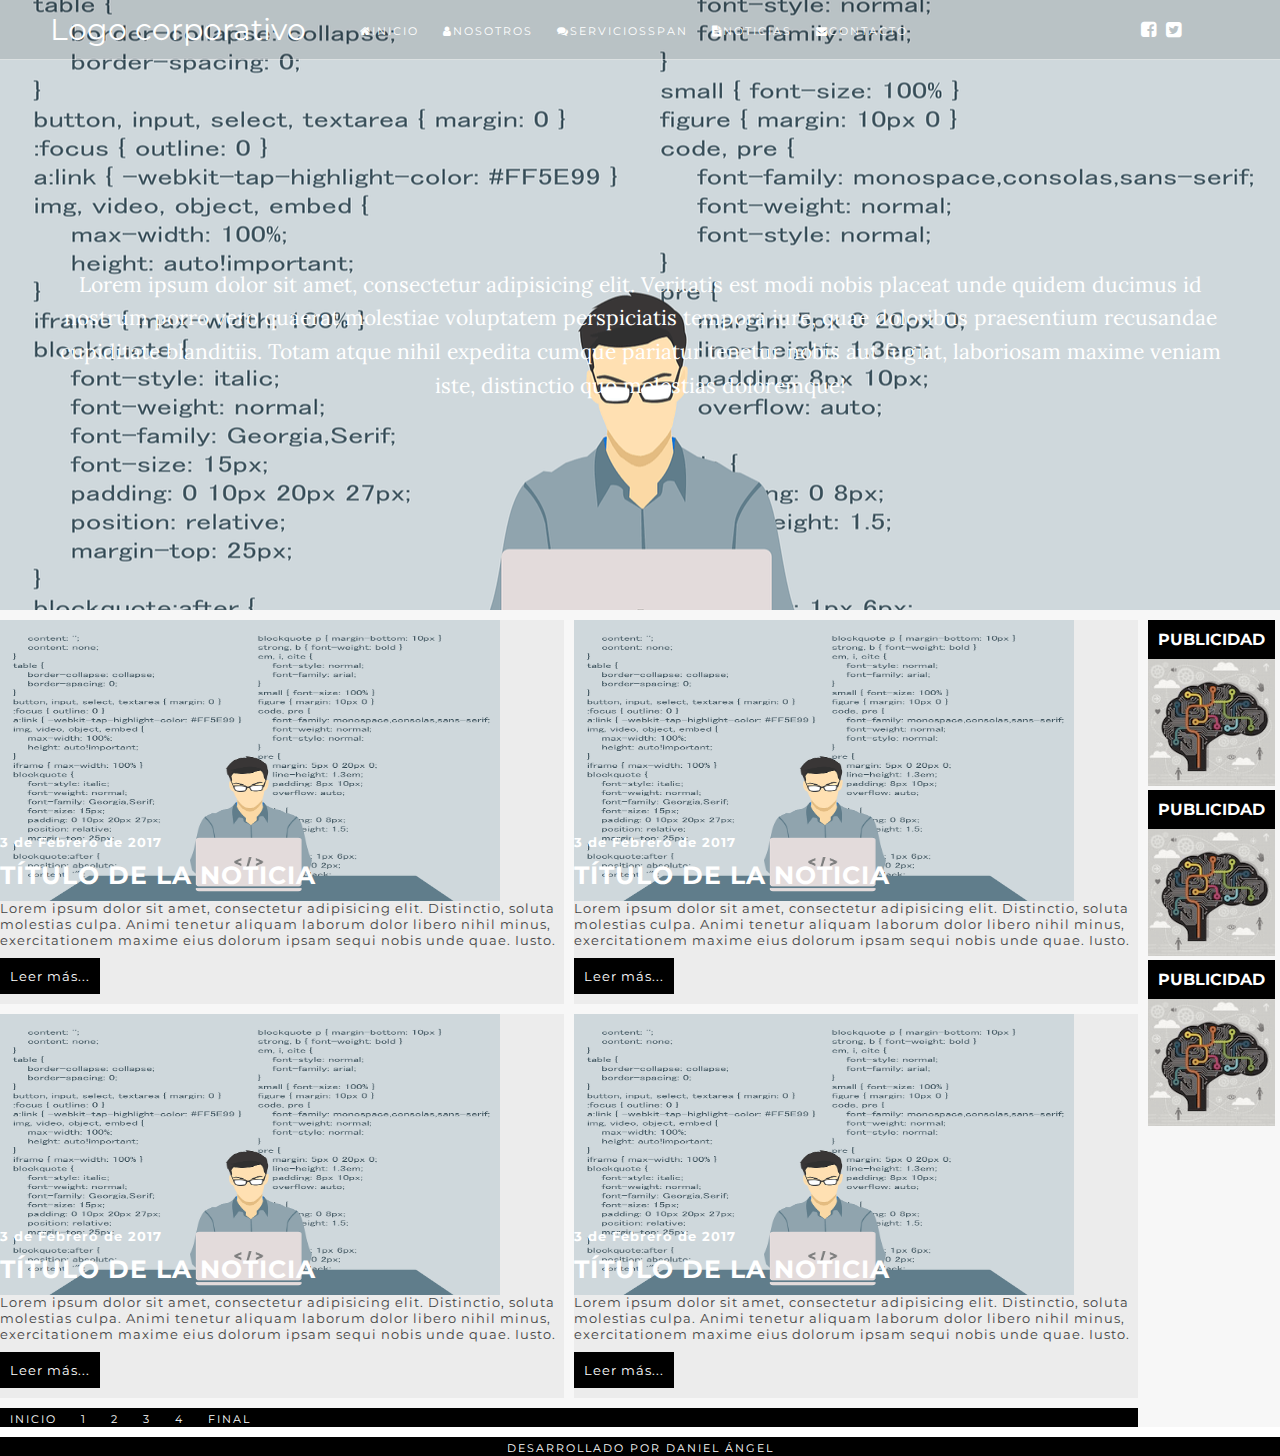
<file: index.html>
<!DOCTYPE html>
<html lang="es">
<head>
    <meta charset="UTF-8">
    <title>Flexbox práctica (2) </title>
    <meta name="viewport" content="width=device-width, user-scalable=no, initial-scale=1.0, maximum-scale=1.0, minimum-scale=1.0">
    <link rel="stylesheet" href="https://maxcdn.bootstrapcdn.com/font-awesome/4.7.0/css/font-awesome.min.css">
    <link href="https://fonts.googleapis.com/css?family=Lora|Montserrat" rel="stylesheet">
    <link rel="stylesheet" href="css/estilos.css">
</head>
<body>
   <div class="padre">
       <header class="header">
           <div class="menu margen-interno">
               <div class="logo">
                   <a href="index.html">Logo corporativo</a>
               </div>
               <nav class="nav">
                    <a href="#"><i class="fa fa-home" aria-hidden="true"></i><span class="off">Inicio</span></a>
                    <a href="#"><i class="fa fa-user" aria-hidden="true"></i><span class="off">Nosotros</span></a>
                   <a href="#"><i class="fa fa-comments" aria-hidden="true"></i><span class="off">Serviciosspan</span></a>
                    <a href="#"><i class="fa fa-file-text" aria-hidden="true"></i><span class="off">Noticias</span></a>
                    <a href="#"><i class="fa fa-envelope" aria-hidden="true"></i><span class="off">Contacto</span></a>
               </nav>
               <div class="social">
                   <div>
                       <a href="#"><i class="fa fa-facebook-square" aria-hidden="true"></i></a>
                   </div>
                   <div>
                       <a href="#"><i class="fa fa-twitter-square" aria-hidden="true"></i></a>
                   </div>
               </div>
           </div>
           <div class="texto-principal margen-interno">
               <h1>Lorem ipsum dolor sit amet, consectetur adipisicing elit. Veritatis est modi nobis placeat unde quidem ducimus id nostrum porro vero quaerat molestiae voluptatem perspiciatis tempora iure, quae doloribus praesentium recusandae cupiditate blanditiis. Totam atque nihil expedita cumque pariatur tenetur nobis aut fugiat, laboriosam maxime veniam iste, distinctio quo molestias doloremque!</h1>
           </div>
       </header>
       <section class="section">
           <div class="articulos">
               <article class="article">
                   <img src="imagenes/webmaster.png" alt="" style="width:500px; height:281px;">
                   <h3>3 de Febrero de 2017</h3>
                   <h2>Título de la noticia</h2>
                   <p>Lorem ipsum dolor sit amet, consectetur adipisicing elit. Distinctio, soluta molestias culpa. Animi tenetur aliquam laborum dolor libero nihil minus, exercitationem maxime eius dolorum ipsam sequi nobis unde quae. Iusto.</p>
                   <a href="#">Leer más...</a>
               </article>
               <article class="article">
                   <img src="imagenes/webmaster.png" alt="" style="width:500px; height:281px;">
                   <h3>3 de Febrero de 2017</h3>
                   <h2>Título de la noticia</h2>
                   <p>Lorem ipsum dolor sit amet, consectetur adipisicing elit. Distinctio, soluta molestias culpa. Animi tenetur aliquam laborum dolor libero nihil minus, exercitationem maxime eius dolorum ipsam sequi nobis unde quae. Iusto.</p>
                   <a href="#">Leer más...</a>
               </article>
               <article class="article">
                   <img src="imagenes/webmaster.png" alt="" style="width:500px; height:281px;">
                   <h3>3 de Febrero de 2017</h3>
                   <h2>Título de la noticia</h2>
                   <p>Lorem ipsum dolor sit amet, consectetur adipisicing elit. Distinctio, soluta molestias culpa. Animi tenetur aliquam laborum dolor libero nihil minus, exercitationem maxime eius dolorum ipsam sequi nobis unde quae. Iusto.</p>
                   <a href="#">Leer más...</a>
               </article>
               <article class="article">
                   <img src="imagenes/webmaster.png" alt="" style="width:500px; height:281px;">
                   <h3>3 de Febrero de 2017</h3>
                   <h2>Título de la noticia</h2>
                   <p>Lorem ipsum dolor sit amet, consectetur adipisicing elit. Distinctio, soluta molestias culpa. Animi tenetur aliquam laborum dolor libero nihil minus, exercitationem maxime eius dolorum ipsam sequi nobis unde quae. Iusto.</p>
                   <a href="#">Leer más...</a>
               </article>
               <nav class="navegacion">
                   <a href="#">Inicio</a>
                   <a href="#">1</a>
                   <a href="#">2</a>
                   <a href="#">3</a>
                   <a href="#">4</a>
                   <a href="#">Final</a>
               </nav>
            </div>
            <aside class="aside">
                <div class="publicidad">
                   <h4>Publicidad</h4>
                   <img src="imagenes/logo.png" alt=""> 
                </div>
                <div class="publicidad">
                   <h4>Publicidad</h4>
                   <img src="imagenes/logo.png" alt=""> 
                </div>
                <div class="publicidad">
                   <h4>Publicidad</h4>
                   <img src="imagenes/logo.png" alt=""> 
                </div>
            </aside>
       </section>
       <footer class="footer margen-interno">
           <nav class="pie">
               <a href="#">Desarrollado por Daniel Ángel</a>
           </nav>
       </footer>
   </div>
    
</body>
</html>
</file>
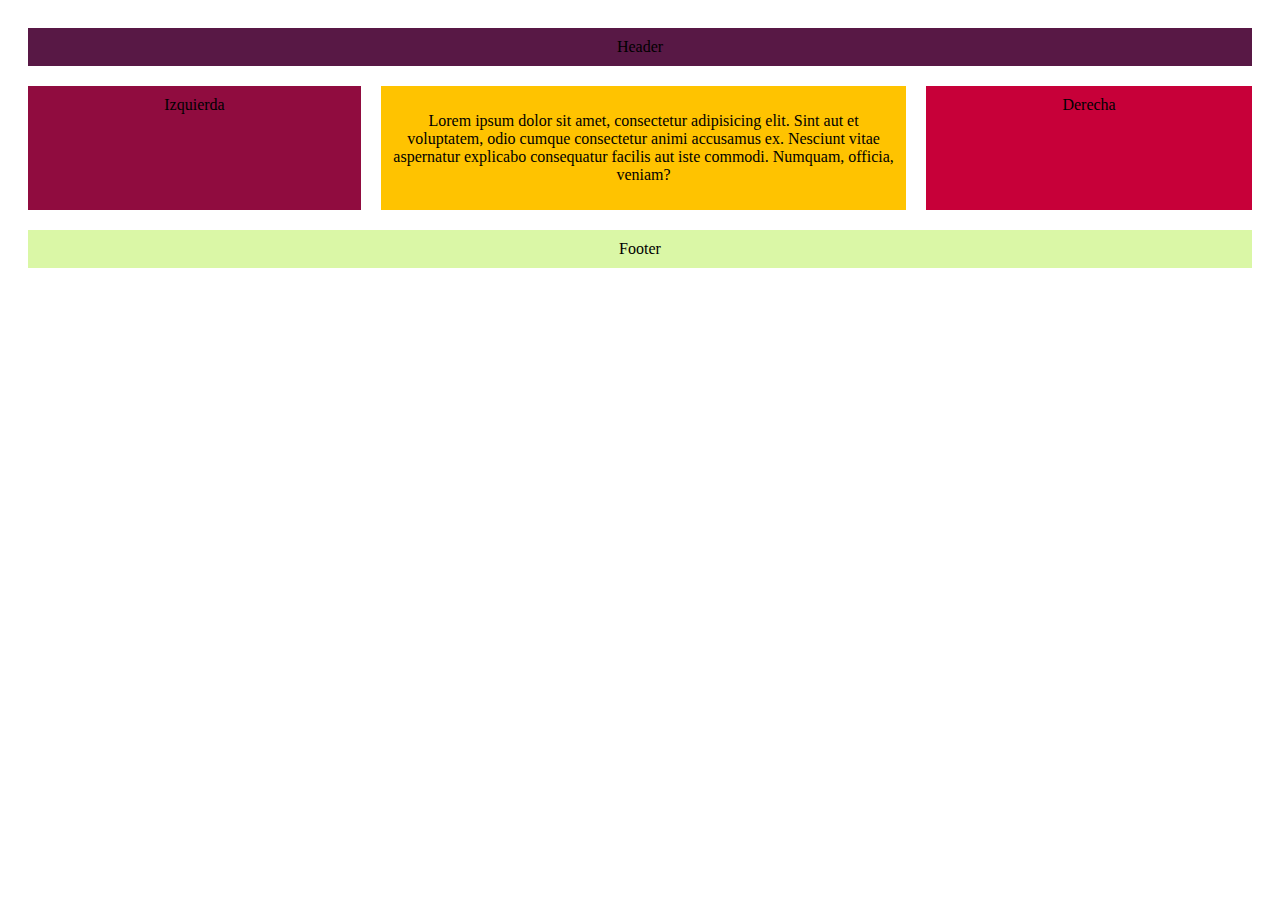
<file: index2.html>
<!DOCTYPE html>
<html lang="en">
<head>
    <meta charset="UTF-8">
    <title>Ejemplo (1) Flexbox</title>
    <meta name="viewport" content="width=device-width, user-scalable=no, initial-scale=1.0, maximum-scale=1.0, minimum-scale=1.0">
    <link rel="stylesheet" href="css/estilos2.css">
</head>
<body>
    <div class="padre">
        <header class="header">Header</header>
        <article class="articulo">
            <p>Lorem ipsum dolor sit amet, consectetur adipisicing elit. Sint aut et voluptatem, odio cumque consectetur animi accusamus ex. Nesciunt vitae aspernatur explicabo consequatur facilis aut iste commodi. Numquam, officia, veniam?</p>
        </article>
        <aside class="aside izquierda">Izquierda</aside>
        <aside class="aside derecha">Derecha</aside>
        <footer class="footer">Footer</footer>
    </div>
</body>
</html>
</file>
<file: css/estilos.css>
*{
    margin: 0px;
    padding: 0px;
    box-sizing: border-box;
}
body {
    font-family: 'Montserrat', sans-serif;
}
a {
    text-decoration: none;
}
.padre{
    display:flex;
    flex-flow: column nowrap;
}
.margen-interno {
    padding: 0 50px;
}
.header{
    background: url(../imagenes/webmaster.png);
    background-position: center;
    background-attachment: contain;
    background-size: cover;
    display: flex;
    flex-flow: column nowrap;
}
.menu{
    background: rgba(0, 0, 0, .1);
    display:flex;
    flex-flow: row nowrap;
    height: 60px;
    align-items: center;
    border-bottom: 1px solid rgba(255, 255, 255, .5);
}
.logo{
    flex: 1 1 auto;
}
.logo a {
    color: #fff;
    font-size: 30px;
}
.logo a:hover {
    color: #343434;
}
.nav{
    flex: 5 1 auto;
}
.nav a {
    color: #fff;
    font-size: 11px;
    text-transform: uppercase;
    padding: 0 10px;
    letter-spacing: 2px;
}
.nav a:hover {
    color: #343434;
}
.social{
    flex: 1 1 auto;
    display: flex;
}
.social a {
    font-size: 18px;
    color: #fff;
    padding: 0 5px;
}
.social a:hover {
    color: #343434;
}
.texto-principal{
/*    background:#AA96DA;*/
    height: 550px;
    display: flex;
    align-items: center;
}
h1{
    font-family: 'Lora', serif;
    font-size: 21px;
    color: #fff;
    font-weight: 300;
    text-align: center;
    line-height: 1.6;
}
.section{
    background: #f7f7f7;
    display: flex;
}
.articulos{
    background: #f7f7f7;
    flex: 2 1 auto;
    display: flex;
    flex-flow: row wrap;
}
.article{
    flex: 1 1 40%;
    color: #444;
    font-size: 13px;
    letter-spacing: 1px;
    margin: 10px 10px 0 0px; 
    flex: 1 1 45%;
    background: #ececec;
}
.article img {
    width: 100%;
}
.article a {
    color: #fff;
    font-size: 13px;
    padding: 10px;
    background: #000;
    margin: 10px 0;
    display: inline-block;
}
.article a:hover {
    background: #546cc3;
}
h3 {
    color: #fff;
    font-size: 13px;
    padding: 10px 0;
    margin-top: -80px;
}
h2 {
    font-size: 25px;
    text-transform: uppercase;
    padding: 0px 0 10px 0;
    color: #fff;
}
.navegacion{
    background:#000;
    flex: 1 1 100%;
    margin: 10px 10px 0 0px;
}
.navegacion a {
    color: #fff;
    font-size: 11px;
    text-transform: uppercase;
    padding: 0 10px;
    letter-spacing: 2px;
}
.aside{
/*    background: #903749;*/
    flex: 1 1 auto;
    margin: 10px 5px 10px 0;
}
.aside img {
    width: 100%;
}
h4 {
    background: #000;
    color: #fff;
    padding: 10px;
    text-transform: uppercase;
}
.publicidad{
/*    background:#53354A;*/
}
.footer{
    background: #000;
    display: flex;
    justify-content: center;
    margin-top: 10px;
}
.pie{
/*    background:#311D3F;*/
    text-align: center;
}
.pie a{
    color: #fff;
    font-size: 11px;
    text-transform: uppercase;
    padding: 0 10px;
    letter-spacing: 2px;
}

@media all and (max-width: 1120px){
    .section {
        flex-direction: column;
    }
    .menu {
        flex-direction: column;
        height: auto;
    }
    .aside{
        display: flex;
        justify-content: center;
    }
    h1 {
        font-size: 15px;
    }
    .texto-principal {
        height: 450px;
    }
}

@media all and (max-width: 772px) {
    .articulos {
        flex-direction: column;
    }
}
@media all and (max-width: 690px) {
    .off{
        display: none;
    }
    .nav a {
        font-size: 25px;
    } 
}
@media all and (max-width: 400px) {
    .aside {
        flex-direction: column;
    }
}
</file>
<file: css/estilos2.css>
.padre {
    display:flex;
    flex-direction: row;
    flex-wrap: wrap;
    text-align: center;
    padding: 10px;
}

.header, .articulo, .izquierda, .derecha, .footer {
    flex-grow: 1;
    flex-basis: 100%;
    padding: 10px;
    margin: 10px;
}
@media all and (min-width: 600px){
    .aside{
        flex: 1 1 auto;
    }
}
@media all and (min-width: 800px){
    .articulo{
        flex: 2 0;
    }
    .izquierda {
        order: 1;
    }
    .articulo{
        order: 2;
    }
    .derecha{
        order: 3;
    }
    .footer {
        order: 4;
    }
}

.header {
    background: #581845;
}
.articulo {
    background: #ffc300;
}
.izquierda {
    background: #900c3f;
}
.derecha {
    background: #c70039;
}
.footer{
    background: #daf7a6;
}
</file>
